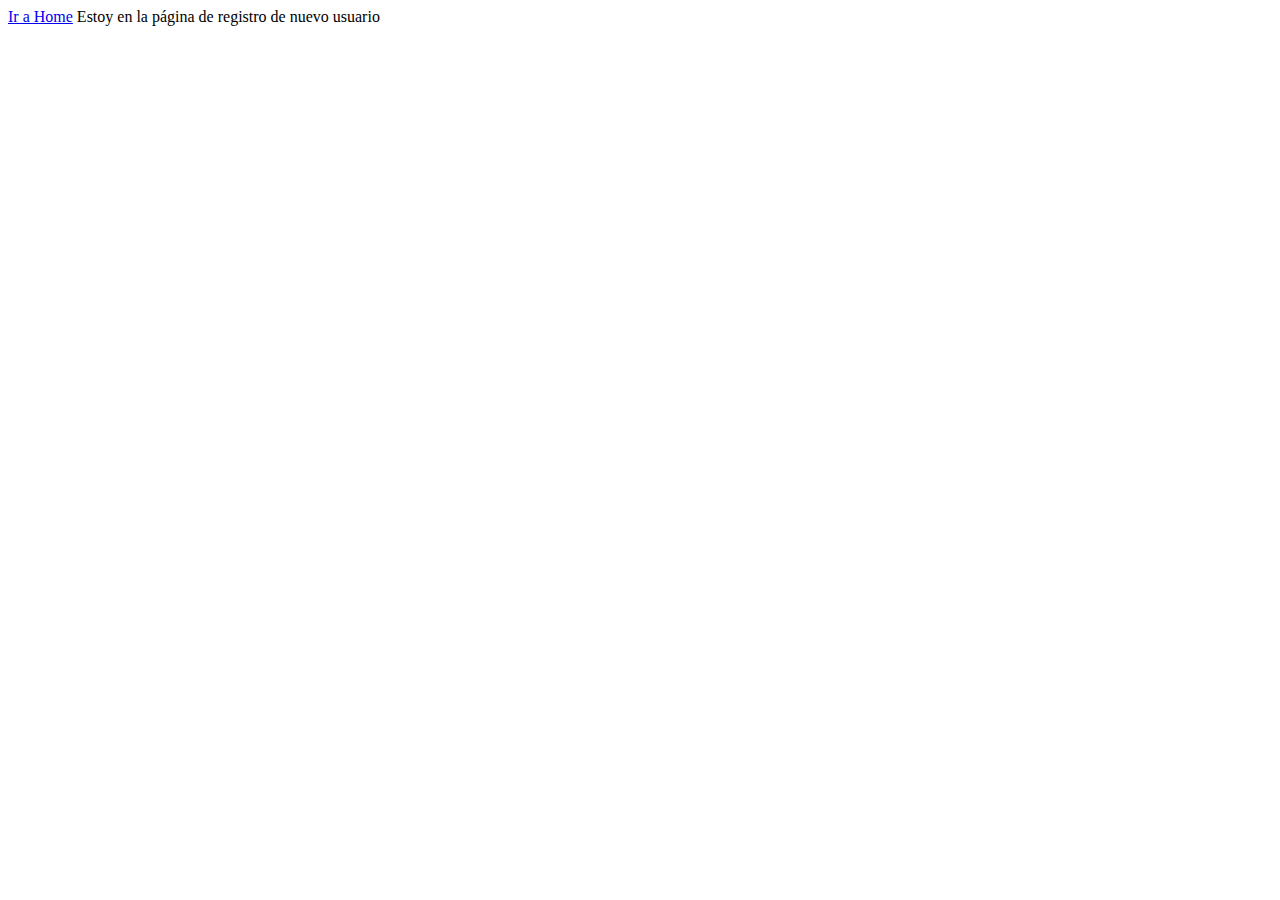
<file: pages/signup.html>
<!DOCTYPE html>
<html lang="en">
<head>
    <meta charset="UTF-8">
    <meta http-equiv="X-UA-Compatible" content="IE=edge">
    <meta name="viewport" content="width=device-width, initial-scale=1.0">
    <title>Document</title>
</head>
<body>
    <a href="../index.html" target="_blank">Ir a Home</a>
    Estoy en la página de registro de nuevo usuario
</body>
</html>
</file>
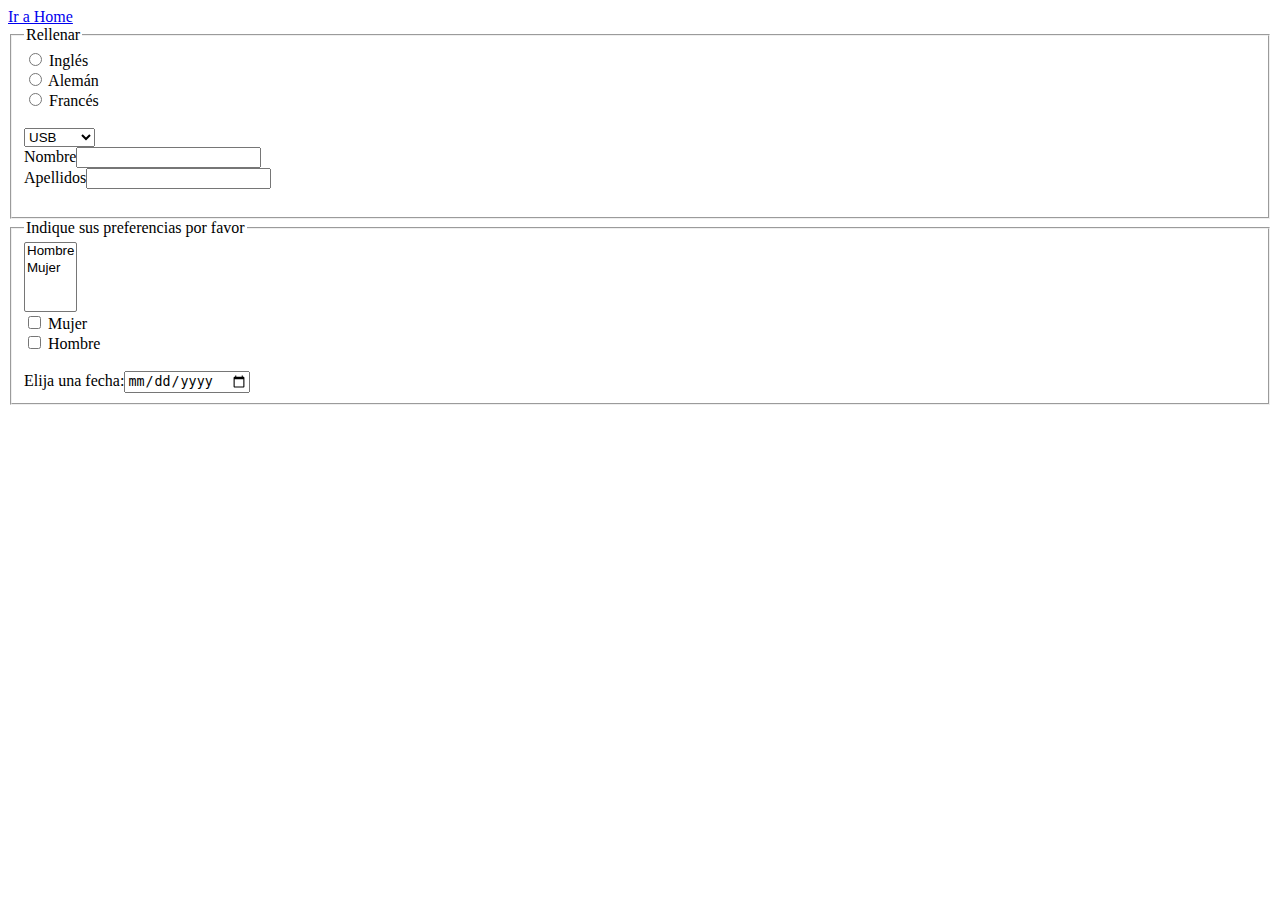
<file: pages/components/contact.html>
<!DOCTYPE html>
<html lang="en">

<head>
    <meta charset="UTF-8">
    <meta http-equiv="X-UA-Compatible" content="IE=edge">
    <meta name="viewport" content="width=device-width, initial-scale=1.0">
    <title>Document</title>
</head>

<body>
    <a href="../../index.html">Ir a Home</a>
    <div>
        <form>
            <fieldset>
                <legend>Rellenar</legend>
                <input type='radio' name='idioma' value='idiomaingles'> Inglés <br />
                <input type='radio' name='idioma' value='idiomaaleman'> Alemán <br />
                <input type='radio' name='idioma' value='idiomafrances'> Francés <br />
                <br />
                <select name='conector'>
                    <option value='usb'>USB</option>
                    <option value='paralelo'>Paralelo</option>
                    <option value='ps2'>PS2</option>
                </select>
                <br />
                Nombre<input type='text' name='nombre'> <br />
                Apellidos<input type='text' name='apellidos'> <br />
                <br />
            </fieldset>
            <fieldset>
                <legend>Indique sus preferencias por favor</legend>
                <select name='sexo' multiple='multiple'>
                    <option value='hombre'>Hombre</option>
                    <option value='mujer'>Mujer</option>
                </select>
                <br />
                <input type='checkbox' name='sexo' value='sexomujer'> Mujer <br />
                <input type='checkbox' name='sexo' value='sexohombre'> Hombre <br />
                <br />
                Elija una fecha:<input type="date"> <br />
            </fieldset>
        </form>
        <iframe
            src="https://www.google.com/maps/embed?pb=!1m18!1m12!1m3!1d3283.6847424206057!2d-58.42435938477011!3d-34.61213258045726!2m3!1f0!2f0!3f0!3m2!1i1024!2i768!4f13.1!3m3!1m2!1s0x95bcca5e8faf251f%3A0xd70d7ba0ffbcf180!2sAv.%20Rivadavia%204000%2C%20C1204AAR%20CABA!5e0!3m2!1ses!2sar!4v1629485588053!5m2!1ses!2sar"
            width="600" height="450" style="border:0;" allowfullscreen="" loading="lazy"></iframe>
    </div>
</body>

</html>
</file>
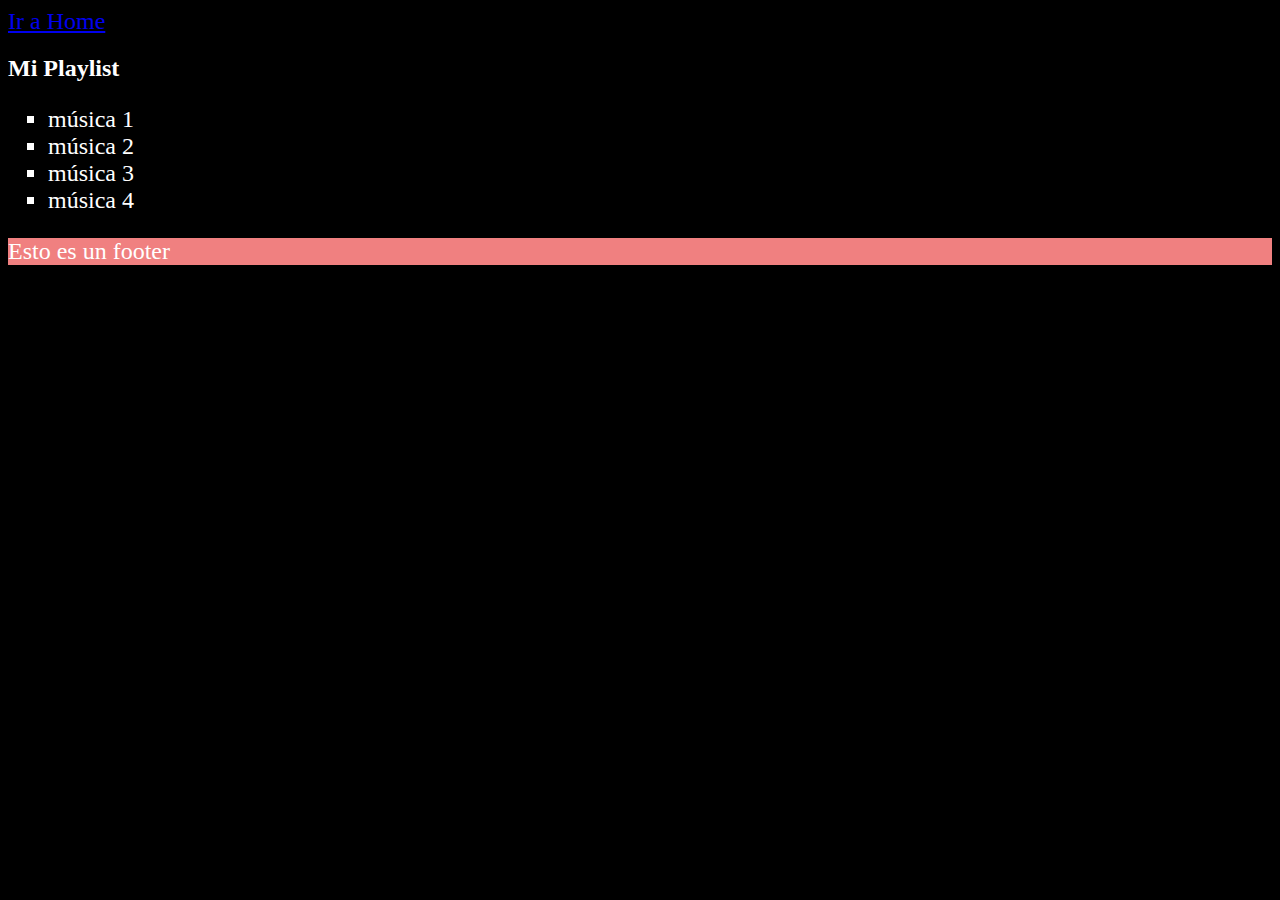
<file: pages/components/player.html>
<!DOCTYPE html>
<html lang="en">
<head>
    <meta charset="UTF-8">
    <meta http-equiv="X-UA-Compatible" content="IE=edge">
    <meta name="viewport" content="width=device-width, initial-scale=1.0">
    <link rel="stylesheet" href="../../css/style.css">
    <title>Document</title>
</head>
<body>
    <a href="../../index.html">Ir a Home</a>
    <h2>
        Mi Playlist
    </h2>
    <ul type="square">
        <li>
            música 1
        </li>
        <li>
            música 2
        </li>
        <li>
            música 3
        </li>
        <li>
            música 4
        </li>
    </ul>
    <footer>Esto es un footer</footer>
</body>
</html>
</file>
<file: css/style.css>
/* SELECTOR {
    PROPIEDAD : 1223221
    PROPIEDAD : "23kpx23"
} 
*/


    /*font-size: xx-large*/
   
 *{
     font-size: x-large;
     /*font-family: fantasy;*/
    
 }

body{
    background-color: black
}

footer {
    font-family: 'Klee One', cursive;
    background-color: lightcoral;
    color: white
}

header {
    background-color: black;
    color: white;
}

#Iniciar {
    color: white;
}

.Registrar {
    background-color: white;
    color: black;
}

body > table > tbody > tr  {
    background-color: black;
    color: white;
}
    /*
body > table > tbody > tr > td:nth-child(2) > section > p {
    background-color: black;
    color: white; 
}
*/

li, h2 {
    color:white
}

.fa-heart {
 color: red ;
}
</file>
